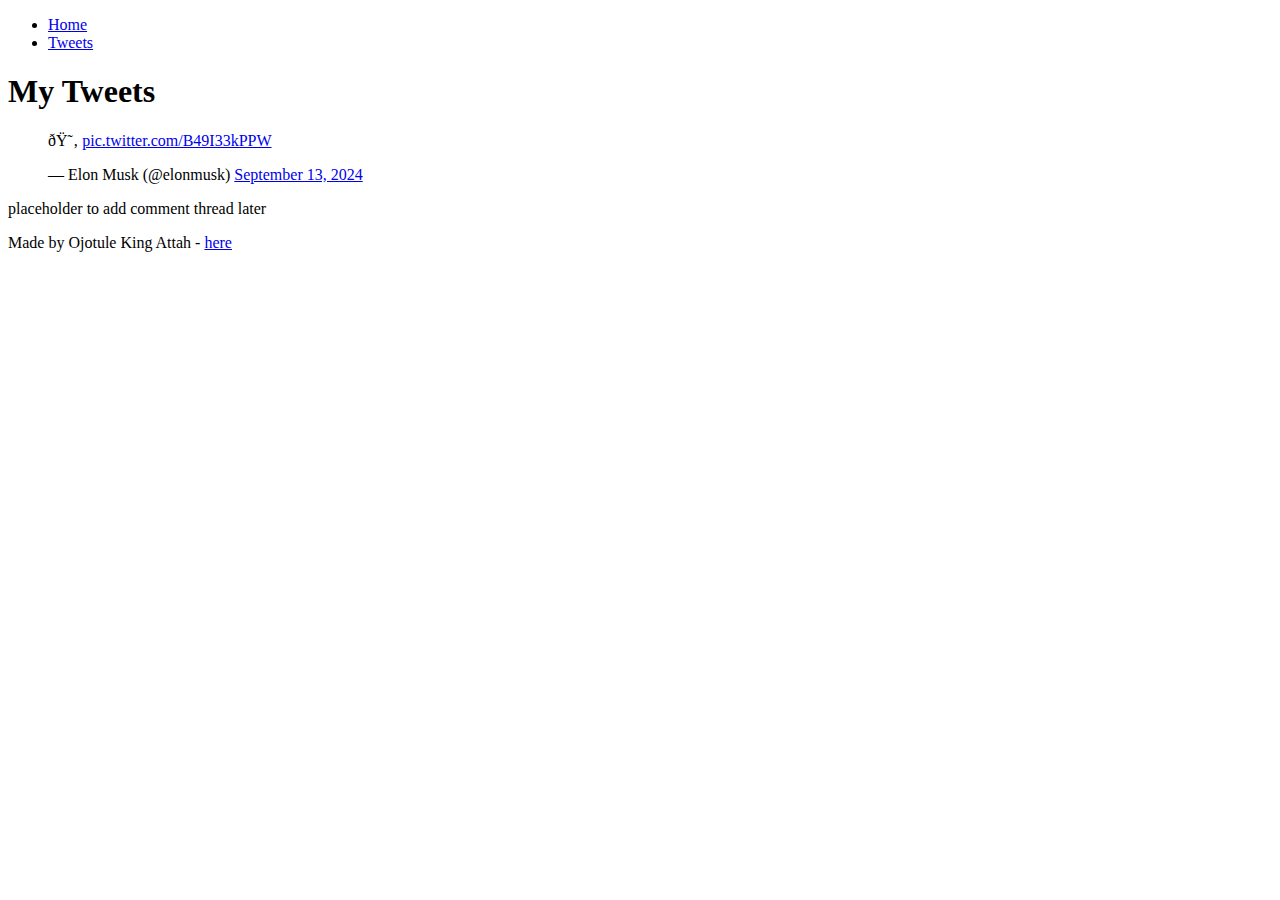
<file: html_basic/tweets.html>
<!DOCTYPE html>
<html lang="en">
<head>
    <title>My Tweets</title>
</head>
<body>
    <header>
        <ul>
            <li><a href="index.html">Home</a></li>
            <li><a href="tweets.html">Tweets</a></li>
        </ul>
    </header>

    <main>
        <article>
            <h1>My  Tweets</h1>

            <blockquote class="twitter-tweet">
                <p lang="qme" dir="ltr">😂 <a href="https://t.co/B49I33kPPW">pic.twitter.com/B49I33kPPW</a></p>&mdash; Elon Musk (@elonmusk)
                <a href="https://twitter.com/elonmusk/status/1834472472768569755?ref_src=twsrc%5Etfw">September 13, 2024</a>
            </blockquote>
            <script async src="https://platform.twitter.com/widgets.js" charset="utf-8"></script>
        </article>

        <aside>
            <p>placeholder to add comment thread later</p>
        </aside>
    </main>

    <footer>
        <p>Made by Ojotule King Attah - <a href="https://x.com/home" target="_blank">here</a></p>
    </footer>
</body>
</html>
</file>
